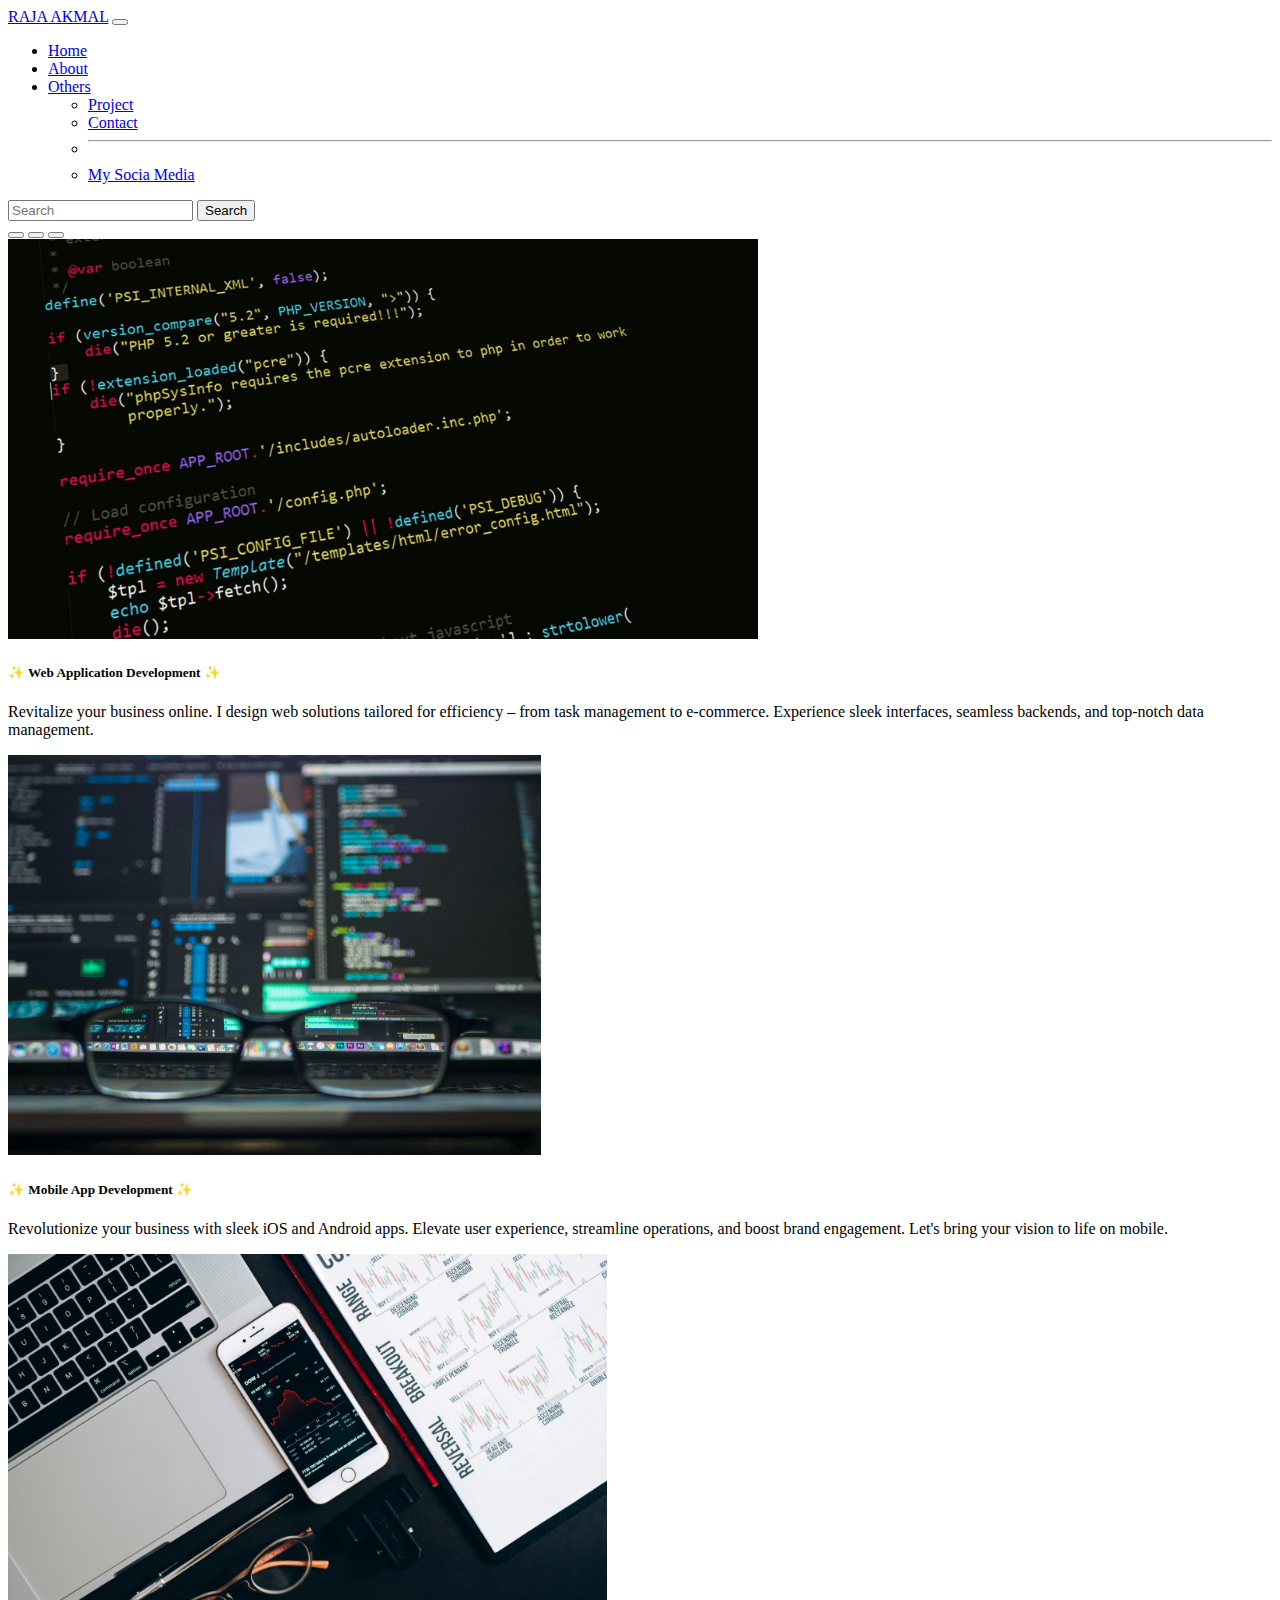
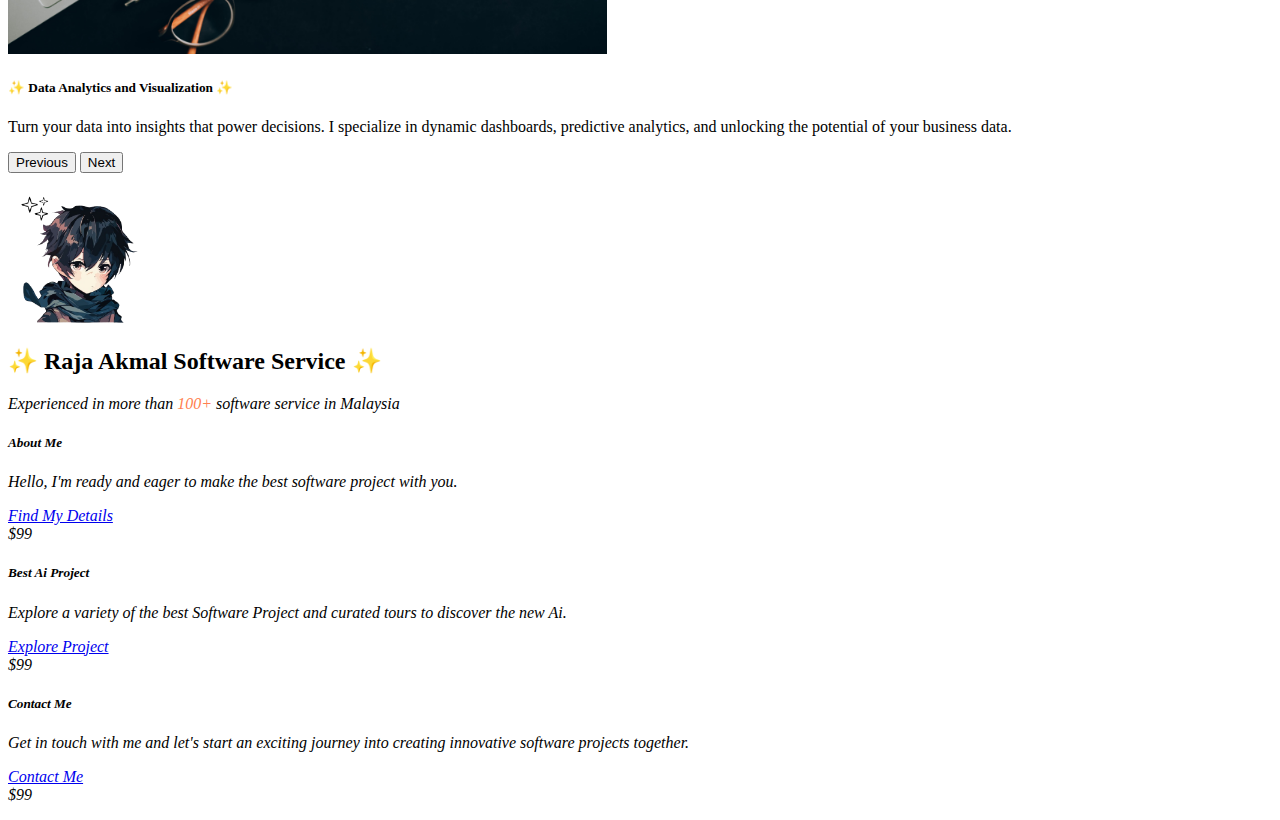
<file: index.html>
<!DOCTYPE html>
<html lang="en">

<head>
  <meta charset="UTF-8">
  <meta name="viewport" content="width=device-width, initial-scale=1.0">
  <link href="https://cdn.jsdelivr.net/npm/bootstrap@5.1.3/dist/css/bootstrap.min.css" rel="stylesheet"
    integrity="sha384-1BmE4kWBq78iYhFldvKuhfTAU6auU8tT94WrHftjDbrCEXSU1oBoqyl2QvZ6jIW3" crossorigin="anonymous">
  <title>Raja - Homepage</title>
</head>

<body class="bg-dark">
  <div class="container-fluid text-light" style="height:100%">

    <!-- nav section start -->
    <nav class="navbar navbar-expand-lg navbar-dark bg-dark text-light sticky-top">
      <div class="container-fluid">
        <a class="navbar-brand" href="#">RAJA AKMAL</a>
        <button class="navbar-toggler" type="button" data-bs-toggle="collapse" data-bs-target="#navbarSupportedContent"
          aria-controls="navbarSupportedContent" aria-expanded="false" aria-label="Toggle navigation">
          <span class="navbar-toggler-icon"></span>
        </button>
        <div class="collapse navbar-collapse" id="navbarSupportedContent">
          <ul class="navbar-nav me-auto mb-2 mb-lg-0">
            <li class="nav-item">
              <a class="nav-link active" aria-current="page" href="/">Home</a>
            </li>
            <li class="nav-item">
              <a class="nav-link" href="/about">About</a>
            </li>
            <li class="nav-item dropdown">
              <a class="nav-link dropdown-toggle" href="#" id="navbarDropdown" role="button" data-bs-toggle="dropdown"
                aria-expanded="false">
                Others
              </a>
              <ul class="dropdown-menu" aria-labelledby="navbarDropdown">
                <li><a class="dropdown-item" href="/project">Project</a></li>
                <li><a class="dropdown-item" href="/contact">Contact</a></li>
                <li>
                  <hr class="dropdown-divider">
                </li>
                <li><a class="dropdown-item" href="/sosmed">My Socia Media</a></li>
              </ul>
            </li>
          </ul>
          <form class="d-flex">
            <input class="form-control me-2" type="search" placeholder="Search" aria-label="Search">
            <button class="btn btn-outline-light" type="submit">Search</button>
          </form>
        </div>
      </div>
    </nav>
    <!-- nav section end -->

    <!-- First layout start -->

    <!-- carousel images -->
    <div id="carouselExampleCaptions" class="carousel slide" data-bs-ride="carousel">
      <div class="carousel-indicators">
        <button type="button" data-bs-target="#carouselExampleCaptions" data-bs-slide-to="0" class="active"
          aria-current="true" aria-label="Slide 1"></button>
        <button type="button" data-bs-target="#carouselExampleCaptions" data-bs-slide-to="1"
          aria-label="Slide 2"></button>
        <button type="button" data-bs-target="#carouselExampleCaptions" data-bs-slide-to="2"
          aria-label="Slide 3"></button>
      </div>
      <div class="carousel-inner">
        <div class="carousel-item active">
          <img src="Portfolio/carosel1.jpg" class="d-block w-100" alt="Tour guide image 1" style="height: 400px;">
          <div class="carousel-caption  d-md-block">
            <h5>✨ Web Application Development ✨</h5>
            <p>Revitalize your business online. I design web solutions tailored for efficiency – from task management
              to e-commerce. Experience sleek interfaces, seamless backends, and top-notch data management. </p>
          </div>
        </div>
        <div class="carousel-item">
          <img src="Portfolio/carosel2.jpg" class="d-block w-100" alt="Tour guide image 2" style="height: 400px;">
          <div class="carousel-caption  d-md-block">
            <h5>✨ Mobile App Development ✨ </h5>
            <p>Revolutionize your business with sleek iOS and Android apps. Elevate user experience,
              streamline operations, and boost brand engagement. Let's bring your vision to life on mobile.</p>
          </div>
        </div>
        <div class="carousel-item">
          <img src="Portfolio/carosel5.jpg" class="d-block w-100" alt="Tour guide image 3" style="height: 400px;">
          <div class="carousel-caption d-md-block">
            <h5>✨ Data Analytics and Visualization ✨ </h5>
            <p> Turn your data into insights that power decisions. I specialize in dynamic dashboards,
              predictive analytics, and unlocking the potential of your business data.</p>
          </div>
        </div>
      </div>
      <button class="carousel-control-prev" type="button" data-bs-target="#carouselExampleCaptions"
        data-bs-slide="prev">
        <span class="carousel-control-prev-icon" aria-hidden="true"></span>
        <span class="visually-hidden">Previous</span>
      </button>
      <button class="carousel-control-next" type="button" data-bs-target="#carouselExampleCaptions"
        data-bs-slide="next">
        <span class="carousel-control-next-icon" aria-hidden="true"></span>
        <span class="visually-hidden">Next</span>
      </button>
    </div>

    <!-- end of carousel images -->


    <div class="row text-center align-items-center">
      <div class="col-12">
        <img src="Portfolio/Avatar1-removebg-preview.png" width="150" height="150" />
        <h2>✨ Raja Akmal Software Service ✨</h2>
        <i>Experienced in more than <span style="color:coral">100+</span> software service in Malaysia</p>
      </div>
    </div>
    
  <div class="row text-dark mt-0">
    <div class="col-sm-4 g-4">
      <div class="card">
        <div class="card-body">
          <h5 class="card-title text-center">About Me</h5>
          <p class="card-text">Hello, I'm ready and eager to make the best software project with you.</p>
          <a href="/about" class="btn btn-dark d-block">Find My Details</a>
        </div>
        <span class="position-absolute top-0 start-100 translate-middle badge rounded-pill bg-warning text-dark">
          $99
        </span>
      </div>
    </div>
    <div class="col-sm-4 g-4">
      <div class="card">
        <div class="card-body">
          <h5 class="card-title text-center">Best Ai Project</h5>
          <p class="card-text">Explore a variety of the best Software Project and curated tours to discover the new Ai.
          </p>
          <a href="/project" class="btn btn-dark d-block">Explore Project</a>
        </div>
        <span class="position-absolute top-0 start-100 translate-middle badge rounded-pill bg-warning text-dark">
          $99
        </span>
      </div>
    </div>
    <div class="col-sm-4 g-4">
      <div class="card">
        <div class="card-body">
          <h5 class="card-title text-center">Contact Me</h5>
          <p class="card-text">Get in touch with me and let's start an exciting journey into creating innovative
            software projects together.</p>
          <a href="/contact" class="btn btn-dark d-block">Contact Me</a>
        </div>
        <span class="position-absolute top-0 start-100 translate-middle badge rounded-pill bg-warning text-dark">
          $99
        </span>
      </div>
    <p></p>
    </div>
  </div>
  </div>

  <!-- First layout end -->

  <script src="https://cdn.jsdelivr.net/npm/bootstrap@5.1.3/dist/js/bootstrap.bundle.min.js"
    integrity="sha384-ka7Sk0Gln4gmtz2MlQnikT1wXgYsOg+OMhuP+IlRH9sENBO0LRn5q+8nbTov4+1p"
    crossorigin="anonymous"></script>
</body>

</html>
</file>
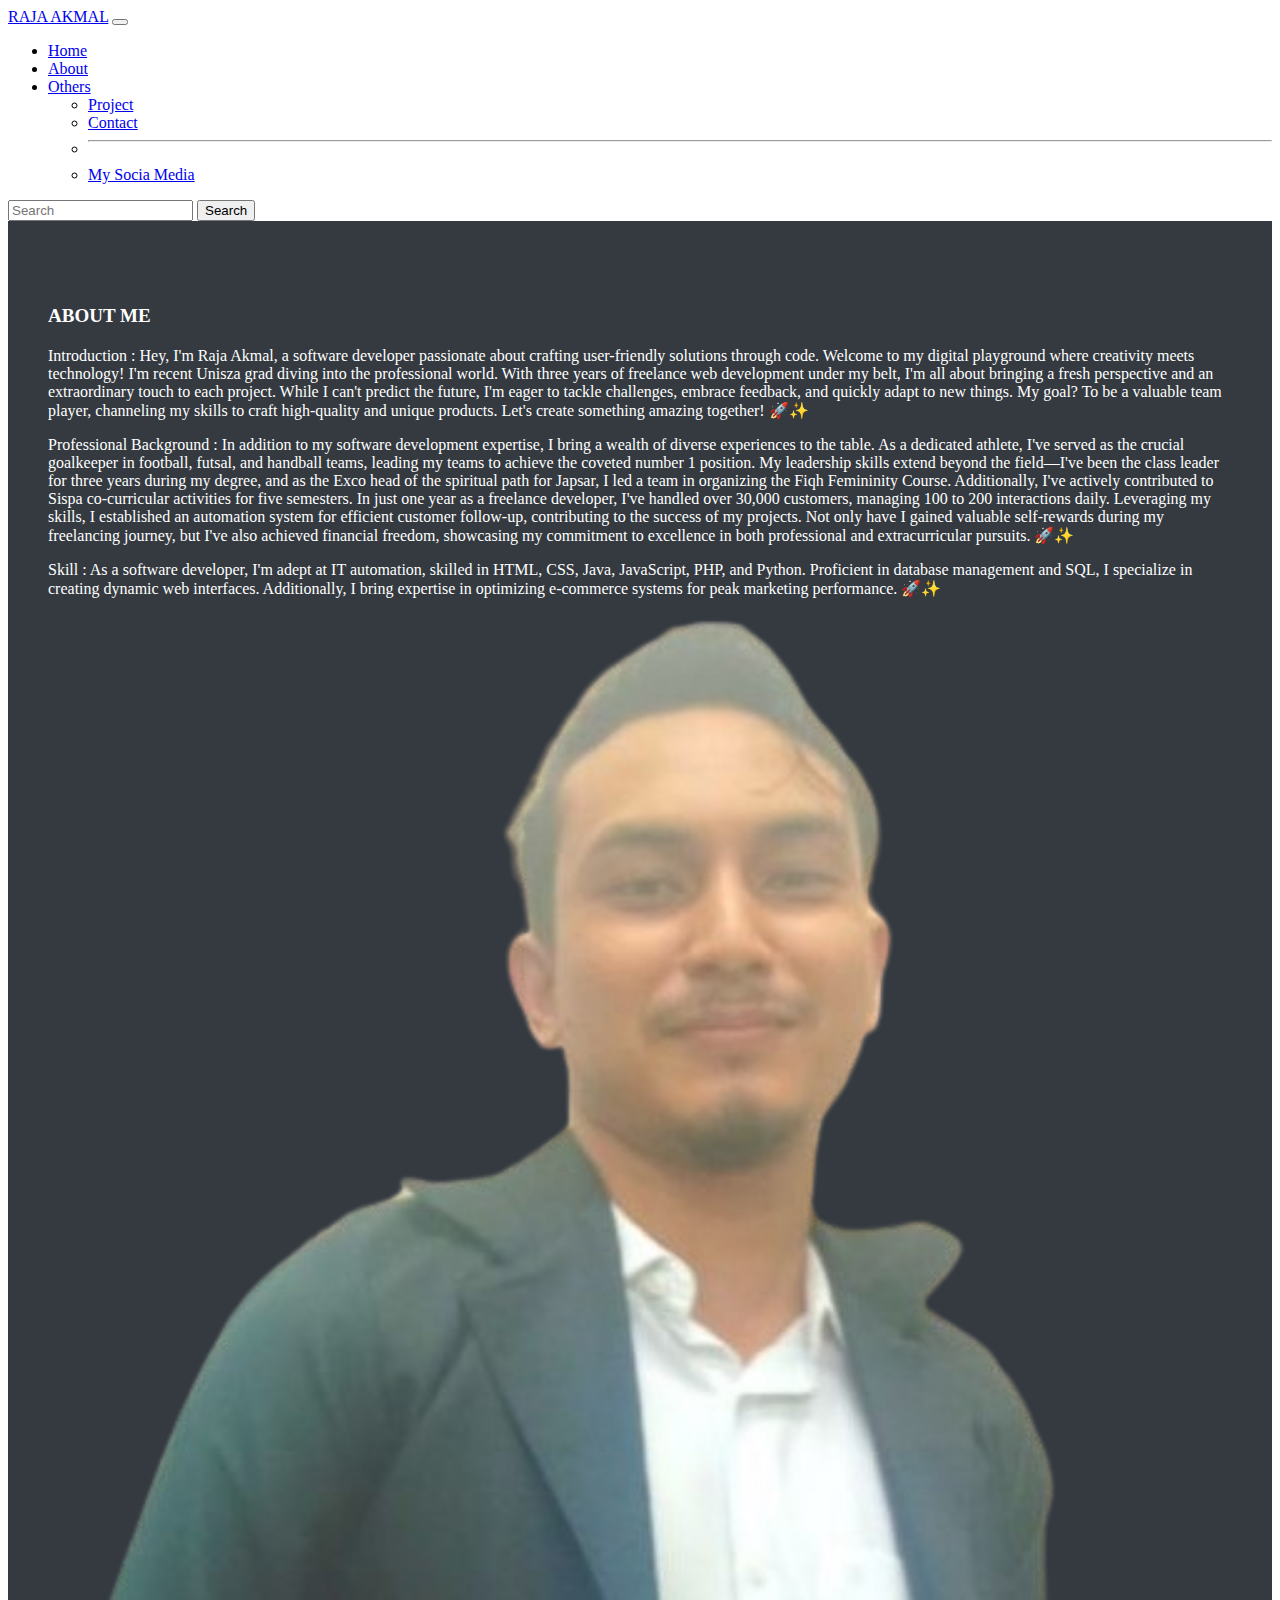
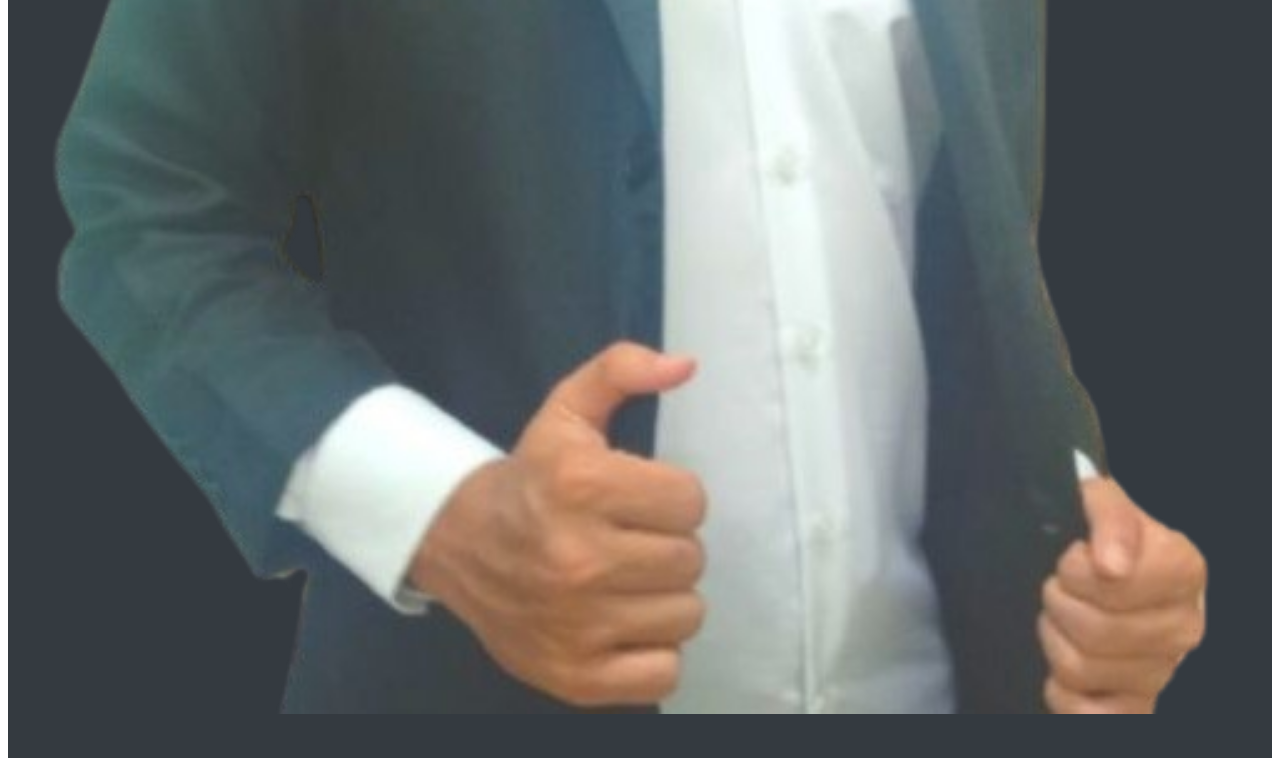
<file: about/index.html>
<!DOCTYPE html>
<html lang="en">

<head>
  <meta charset="UTF-8">
  <meta name="viewport" content="width=device-width, initial-scale=1.0">
  <link href="https://cdn.jsdelivr.net/npm/bootstrap@5.1.3/dist/css/bootstrap.min.css" rel="stylesheet"
    integrity="sha384-1BmE4kWBq78iYhFldvKuhfTAU6auU8tT94WrHftjDbrCEXSU1oBoqyl2QvZ6jIW3" crossorigin="anonymous">
  <link rel="stylesheet" href="css2.css">
  <title>Raja - ABOUT PAGE</title>

</head>

<body>

  <body class="bg-dark">
    <div class="container-fluid text-light" style="height:100%">

      <!-- nav section start -->
      <nav class="navbar navbar-expand-lg navbar-dark bg-dark text-light sticky-top">
        <div class="container-fluid">
          <a class="navbar-brand" href="#">RAJA AKMAL</a>
          <button class="navbar-toggler" type="button" data-bs-toggle="collapse"
            data-bs-target="#navbarSupportedContent" aria-controls="navbarSupportedContent" aria-expanded="false"
            aria-label="Toggle navigation">
            <span class="navbar-toggler-icon"></span>
          </button>
          <div class="collapse navbar-collapse" id="navbarSupportedContent">
            <ul class="navbar-nav me-auto mb-2 mb-lg-0">
              <li class="nav-item">
                <a class="nav-link active" aria-current="page" href="/">Home</a>
              </li>
              <li class="nav-item">
                <a class="nav-link" href="/about">About</a>
              </li>
              <li class="nav-item dropdown">
                <a class="nav-link dropdown-toggle" href="#" id="navbarDropdown" role="button" data-bs-toggle="dropdown"
                  aria-expanded="false">
                  Others
                </a>
                <ul class="dropdown-menu" aria-labelledby="navbarDropdown">
                  <li><a class="dropdown-item" href="/project">Project</a></li>
                  <li><a class="dropdown-item" href="/contact">Contact</a></li>
                  <li>
                    <hr class="dropdown-divider">
                  </li>
                  <li><a class="dropdown-item" href="/sosmed">My Socia Media</a></li>
                </ul>
              </li>
            </ul>
            <form class="d-flex">
              <input class="form-control me-2" type="search" placeholder="Search" aria-label="Search">
              <button class="btn btn-outline-light" type="submit">Search</button>
            </form>
          </div>
        </div>
      </nav>


      <!-- First layout start -->
      <div class="container-fluid about-section">
        <div class="row text-center align-items-center">
          <div class="col-lg-8 col-md-10 mx-auto animated-text">
            <h6 class="mb-4 shiny-text"> ABOUT ME </h6>
            <p>
              <span class="shiny-text">Introduction :</span> Hey, I'm Raja Akmal, a software developer passionate about
              crafting user-friendly solutions through code. Welcome to my digital playground where creativity meets
              technology!
              I'm recent Unisza grad diving into the professional world. With three years
              of freelance web development under my belt, I'm all about bringing a fresh perspective and an
              extraordinary touch to each project. While I can't predict the future, I'm eager to tackle challenges,
              embrace feedback, and quickly adapt to new things. My goal? To be a valuable team player, channeling
              my skills to craft high-quality and unique products. Let's create something amazing together! 🚀✨
            </p>

            <p>
              <span class="shiny-text">Professional Background :</span> In addition to my software development
              expertise, I
              bring a wealth of diverse
              experiences to the table. As a dedicated athlete, I've served as the crucial goalkeeper in football,
              futsal,
              and handball teams, leading my teams to achieve the coveted number 1 position.

              My leadership skills extend beyond the field—I've been the class leader for three years during my degree,
              and
              as the Exco head of the spiritual path for Japsar, I led a team in organizing the Fiqh Femininity Course.
              Additionally, I've actively contributed to Sispa co-curricular activities for five semesters.

              In just one year as a freelance developer, I've handled over 30,000 customers, managing 100 to 200
              interactions daily. Leveraging my skills, I established an automation system for efficient customer
              follow-up,
              contributing to the success of my projects.

              Not only have I gained valuable self-rewards during my freelancing journey, but I've also achieved
              financial
              freedom, showcasing my commitment to excellence in both professional and extracurricular pursuits. 🚀✨
            </p>

            <p>
              <span class="shiny-text">Skill :</span> As a software developer, I'm adept at IT automation, skilled in
              HTML,
              CSS, Java, JavaScript, PHP,
              and Python. Proficient in database management and SQL, I specialize in creating dynamic web interfaces.
              Additionally, I bring expertise in optimizing e-commerce systems for peak marketing performance. 🚀✨
            </p>
          </div>
          <div class="col-lg-4 col-md-2 col-image">
            <img src="/Portfolio/Avatar2_removebg.png" alt="my image" style="width: 100%;" />
          </div>
        </div>
      </div>
      <!-- First layout end -->

      <script src="https://cdn.jsdelivr.net/npm/bootstrap@5.1.3/dist/js/bootstrap.bundle.min.js"
        integrity="sha384-ka7Sk0Gln4gmtz2MlQnikT1wXgYsOg+OMhuP+IlRH9sENBO0LRn5q+8nbTov4+1p"
        crossorigin="anonymous"></script>
  </body>

</html>
</file>
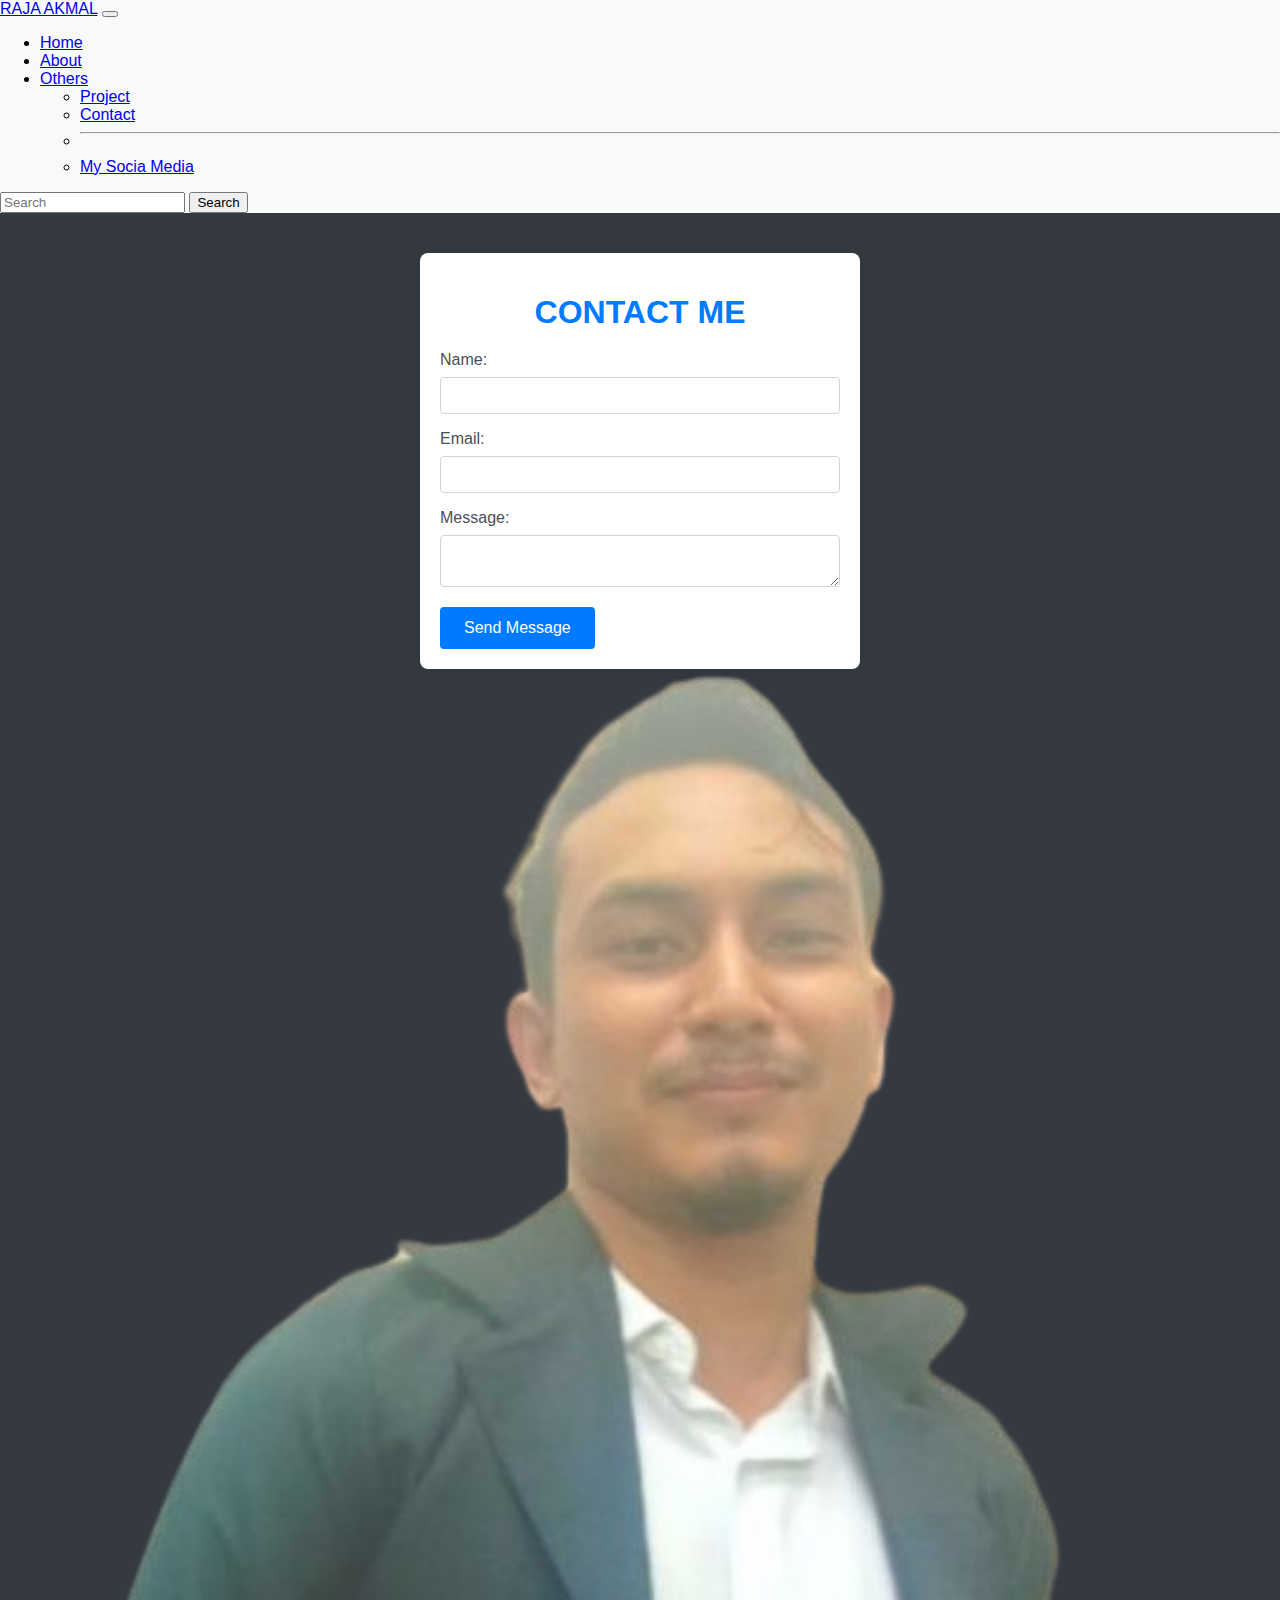
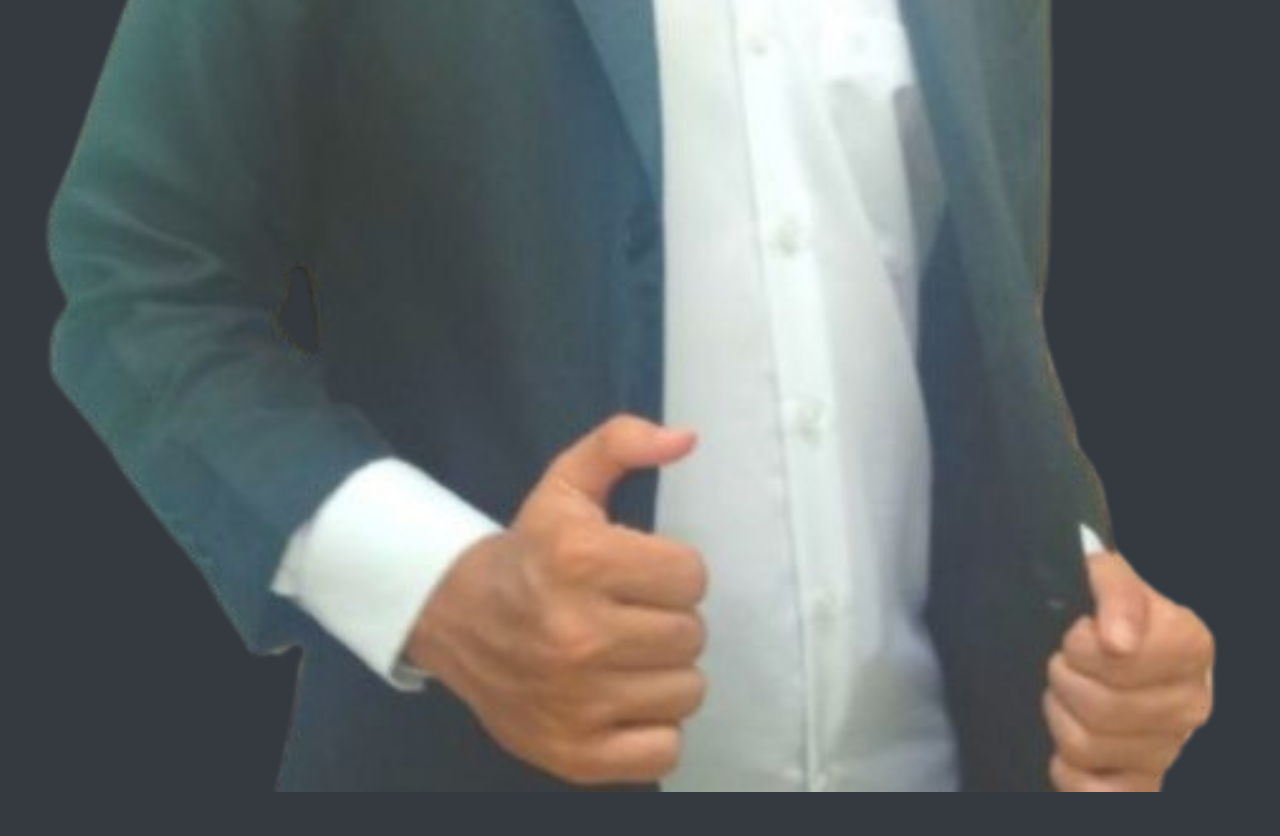
<file: contact/index.html>
<!DOCTYPE html>
<html lang="en">

<head>
  <meta charset="UTF-8">
  <meta name="viewport" content="width=device-width, initial-scale=1.0">
  <link href="https://cdn.jsdelivr.net/npm/bootstrap@5.1.3/dist/css/bootstrap.min.css" rel="stylesheet"
    integrity="sha384-1BmE4kWBq78iYhFldvKuhfTAU6auU8tT94WrHftjDbrCEXSU1oBoqyl2QvZ6jIW3" crossorigin="anonymous">
  <link rel="stylesheet" href="css.css">
  <title>Raja - CONTACT PAGE</title>
</head>

<body class="bg-dark">
  <div class="container-fluid text-light" style="height:100%">

    <!-- nav section start -->
    <nav class="navbar navbar-expand-lg navbar-dark bg-dark text-light sticky-top">
      <div class="container-fluid">
        <a class="navbar-brand" href="#">RAJA AKMAL</a>
        <button class="navbar-toggler" type="button" data-bs-toggle="collapse" data-bs-target="#navbarSupportedContent"
          aria-controls="navbarSupportedContent" aria-expanded="false" aria-label="Toggle navigation">
          <span class="navbar-toggler-icon"></span>
        </button>
        <div class="collapse navbar-collapse" id="navbarSupportedContent">
          <ul class="navbar-nav me-auto mb-2 mb-lg-0">
            <li class="nav-item">
              <a class="nav-link active" aria-current="page" href="/">Home</a>
            </li>
            <li class="nav-item">
              <a class="nav-link" href="/about">About</a>
            </li>
            <li class="nav-item dropdown">
              <a class="nav-link dropdown-toggle" href="#" id="navbarDropdown" role="button" data-bs-toggle="dropdown"
                aria-expanded="false">
                Others
              </a>
              <ul class="dropdown-menu" aria-labelledby="navbarDropdown">
                <li><a class="dropdown-item" href="/project">Project</a></li>
                <li><a class="dropdown-item" href="/contact">Contact</a></li>
                <li>
                  <hr class="dropdown-divider">
                </li>
                <li><a class="dropdown-item" href="/sosmed">My Socia Media</a></li>
              </ul>
            </li>
          </ul>
          <form class="d-flex">
            <input class="form-control me-2" type="search" placeholder="Search" aria-label="Search">
            <button class="btn btn-outline-light" type="submit">Search</button>
          </form>
        </div>
      </div>
    </nav>



  <!-- First layout start -->
  <div class= "container-fluid  text-light contact-section " style="height:100%">
    <div class="row text-center align-items-center">
      <div class="col-lg-8 col-md-10 mx-auto animated-text  g-4">


        <form class="contact-form">
          <h1 style="color: #007bff;">CONTACT ME</h1>

          <label for="name">Name:</label>
          <input type="text" id="name" name="name" required>

          <label for="email">Email:</label>
          <input type="email" id="email" name="email" required>

          <label for="message">Message:</label>
          <textarea id="message" name="message" required></textarea>

          <button type="submit">Send Message</button>
        </form>



      </div>
      <div class="col-lg-4 col-md-2 col-image g-4">
        <img src="/Portfolio/Avatar2_removebg.png" alt="my image" style="width: 100%;" />
        <!-- First layout end -->

        <script src="https://cdn.jsdelivr.net/npm/bootstrap@5.1.3/dist/js/bootstrap.bundle.min.js"
          integrity="sha384-ka7Sk0Gln4gmtz2MlQnikT1wXgYsOg+OMhuP+IlRH9sENBO0LRn5q+8nbTov4+1p"
          crossorigin="anonymous"></script>


</body>


</html>
</file>
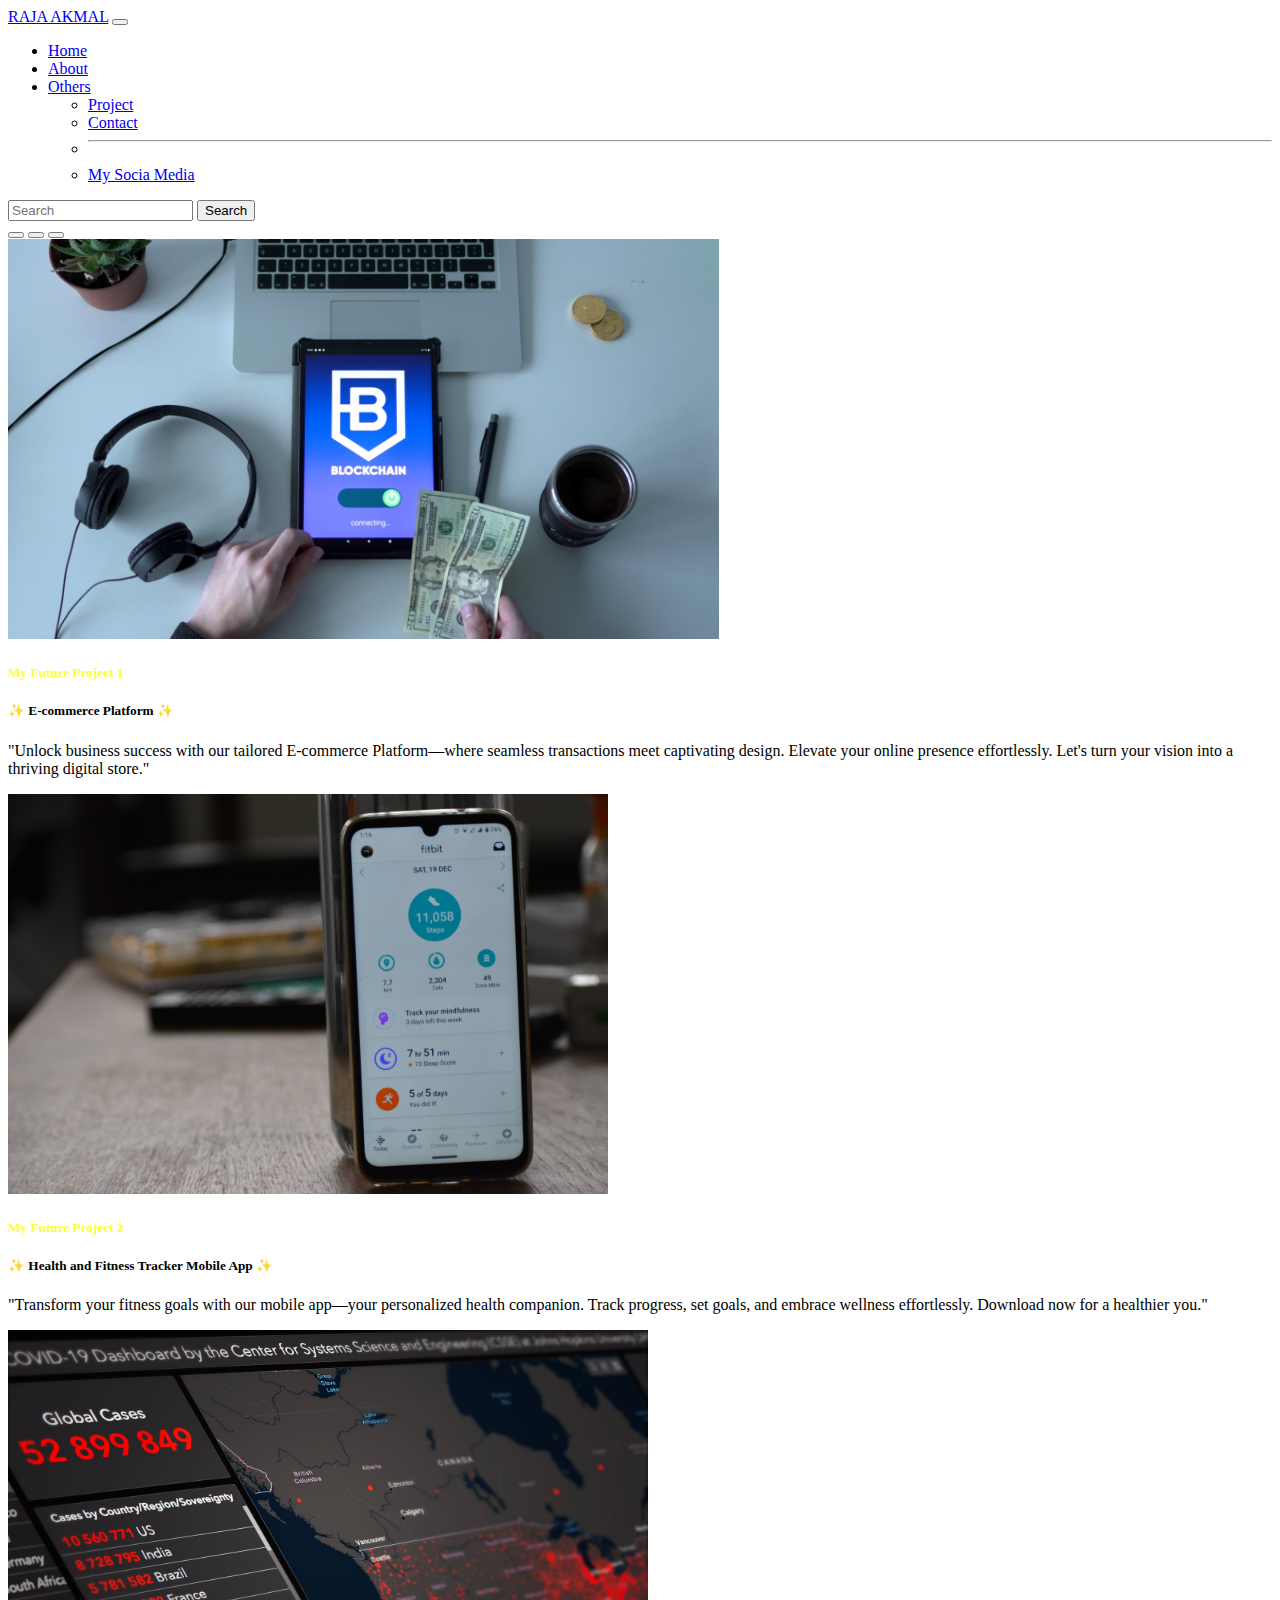
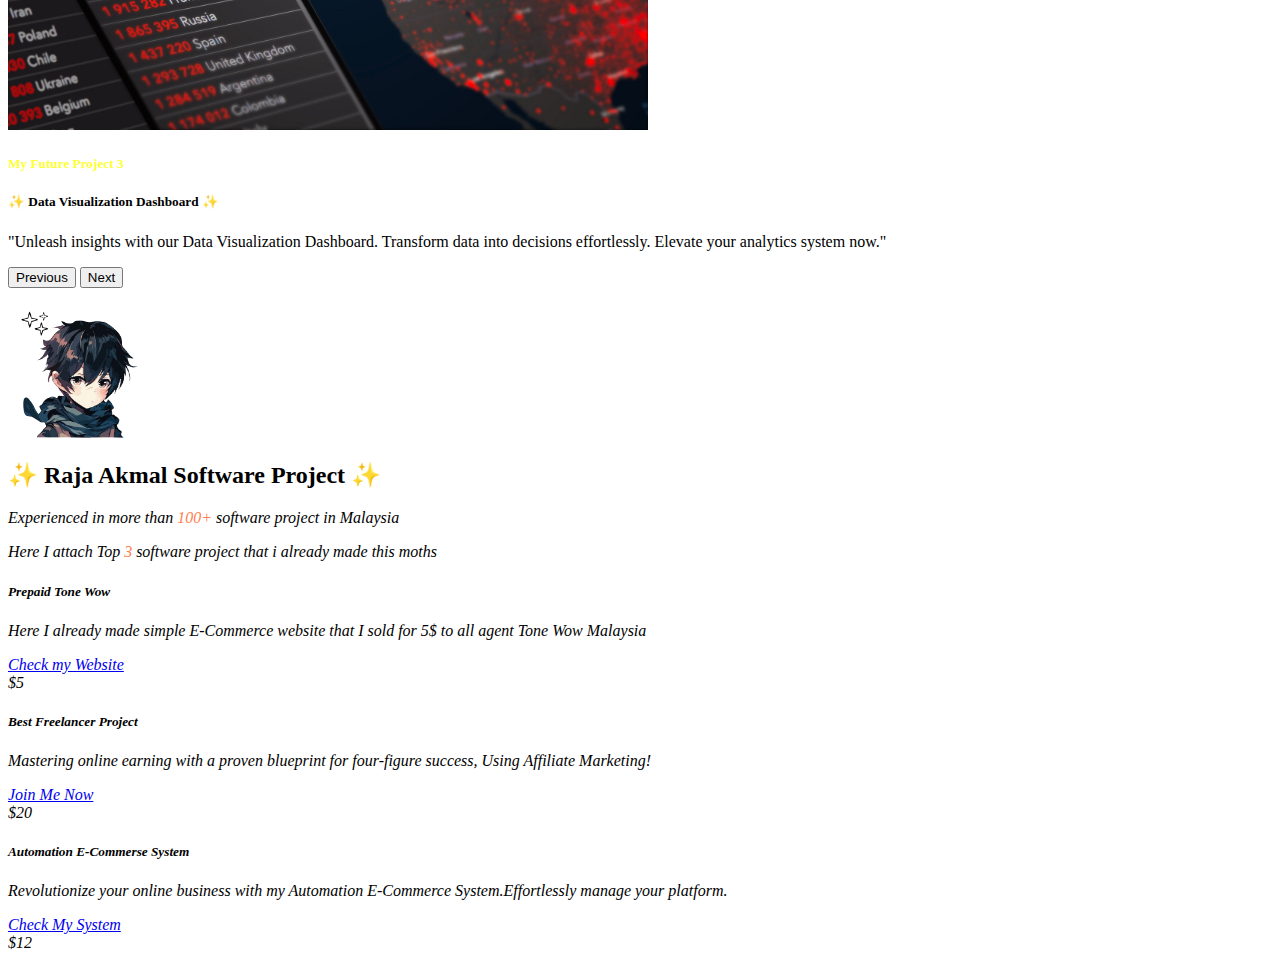
<file: project/index.html>
<!DOCTYPE html>
<html lang="en">

<head>
  <meta charset="UTF-8">
  <meta name="viewport" content="width=device-width, initial-scale=1.0">
  <link href="https://cdn.jsdelivr.net/npm/bootstrap@5.1.3/dist/css/bootstrap.min.css" rel="stylesheet"
    integrity="sha384-1BmE4kWBq78iYhFldvKuhfTAU6auU8tT94WrHftjDbrCEXSU1oBoqyl2QvZ6jIW3" crossorigin="anonymous">
  <title>Raja - PROJECT PAGE</title>
</head>

<body class="bg-dark">
  <div class="container-fluid text-light" style="height:100%">

    <!-- nav section start -->
    <nav class="navbar navbar-expand-lg navbar-dark bg-dark text-light sticky-top">
      <div class="container-fluid">
        <a class="navbar-brand" href="#">RAJA AKMAL</a>
        <button class="navbar-toggler" type="button" data-bs-toggle="collapse" data-bs-target="#navbarSupportedContent"
          aria-controls="navbarSupportedContent" aria-expanded="false" aria-label="Toggle navigation">
          <span class="navbar-toggler-icon"></span>
        </button>
        <div class="collapse navbar-collapse" id="navbarSupportedContent">
          <ul class="navbar-nav me-auto mb-2 mb-lg-0">
            <li class="nav-item">
              <a class="nav-link active" aria-current="page" href="/">Home</a>
            </li>
            <li class="nav-item">
              <a class="nav-link" href="/about">About</a>
            </li>
            <li class="nav-item dropdown">
              <a class="nav-link dropdown-toggle" href="#" id="navbarDropdown" role="button" data-bs-toggle="dropdown"
                aria-expanded="false">
                Others
              </a>
              <ul class="dropdown-menu" aria-labelledby="navbarDropdown">
                <li><a class="dropdown-item" href="/project">Project</a></li>
                <li><a class="dropdown-item" href="/contact">Contact</a></li>
                <li>
                  <hr class="dropdown-divider">
                </li>
                <li><a class="dropdown-item" href="/sosmed">My Socia Media</a></li>
              </ul>
            </li>
          </ul>
          <form class="d-flex">
            <input class="form-control me-2" type="search" placeholder="Search" aria-label="Search">
            <button class="btn btn-outline-light" type="submit">Search</button>
          </form>
        </div>
      </div>
    </nav>

    <!-- First layout start -->
    <!-- carousel images -->
    <div id="carouselExampleCaptions" class="carousel slide" data-bs-ride="carousel">
      <div class="carousel-indicators">
        <button type="button" data-bs-target="#carouselExampleCaptions" data-bs-slide-to="0" class="active"
          aria-current="true" aria-label="Slide 1"></button>
        <button type="button" data-bs-target="#carouselExampleCaptions" data-bs-slide-to="1"
          aria-label="Slide 2"></button>
        <button type="button" data-bs-target="#carouselExampleCaptions" data-bs-slide-to="2"
          aria-label="Slide 3"></button>
      </div>
      <div class="carousel-inner">
        <div class="carousel-item active">
          <img src="Portfolio/ecomers.jpg" class="d-block w-100" alt="Tour guide image 1" style="height: 400px;">
          <div class="carousel-caption  d-md-block">
            <h5> <span style="color:rgb(252, 255, 50)" aria-setsize="100">My Future Project 1</span> </h5>
            <h5>✨ E-commerce Platform ✨</h5>
            <p>"Unlock business success with our tailored E-commerce Platform—where seamless transactions meet
              captivating design. Elevate your online presence effortlessly. Let's turn your vision into a thriving
              digital store." </p>
          </div>
        </div>
        <div class="carousel-item">
          <img src="Portfolio/fitness.jpg" class="d-block w-100" alt="Tour guide image 2" style="height: 400px;">
          <div class="carousel-caption  d-md-block">
            <h5> <span style="color:rgb(252, 255, 50)">My Future Project 2</span> </h5>
            <h5>✨ Health and Fitness Tracker Mobile App ✨ </h5>
            <p>"Transform your fitness goals with our mobile app—your personalized health companion.
              Track progress, set goals, and embrace wellness effortlessly. Download now for a healthier you."</p>
          </div>
        </div>
        <div class="carousel-item">
          <img src="Portfolio/Data.jpg" class="d-block w-100" alt="Tour guide image 3" style="height: 400px;">
          <div class="carousel-caption d-md-block">
            <h5> <span style="color:rgb(252, 255, 50)">My Future Project 3</span> </h5>
            <h5>✨ Data Visualization Dashboard ✨ </h5>
            <p> "Unleash insights with our Data Visualization Dashboard.
              Transform data into decisions effortlessly. Elevate your analytics system now."</p>
          </div>
        </div>
      </div>
      <button class="carousel-control-prev" type="button" data-bs-target="#carouselExampleCaptions"
        data-bs-slide="prev">
        <span class="carousel-control-prev-icon" aria-hidden="true"></span>
        <span class="visually-hidden">Previous</span>
      </button>
      <button class="carousel-control-next" type="button" data-bs-target="#carouselExampleCaptions"
        data-bs-slide="next">
        <span class="carousel-control-next-icon" aria-hidden="true"></span>
        <span class="visually-hidden">Next</span>
      </button>
    </div>

    <!-- end of carousel images -->

    <div class="row text-center align-items-center">
      <div class="col-12">
        <img src="Portfolio/Avatar1-removebg-preview.png" width="150" height="150" />
        <h2>✨ Raja Akmal Software Project ✨</h2>
        <i>Experienced in more than <span style="color:coral">100+</span> software project in Malaysia</p>
          <i>Here I attach Top <span style="color:coral">3</span> software project that i already made this moths</p>
      </div>
    </div>
    <div class="row text-dark mt-0">
      <div class="col-sm-4 g-4">
        <div class="card">
          <div class="card-body">
            <h5 class="card-title text-center">Prepaid Tone Wow</h5>
            <p class="card-text">Here I already made simple E-Commerce website that I sold for 5$ to all agent Tone Wow
              Malaysia</p>
            <a href="https://rajaakmalgfx.my.canva.site/" class="btn btn-dark d-block">Check my Website</a>
          </div>
          <span class="position-absolute top-0 start-100 translate-middle badge rounded-pill bg-warning text-dark">
            $5
          </span>
        </div>
      </div>
      <div class="col-sm-4 g-4">
        <div class="card">
          <div class="card-body">
            <h5 class="card-title text-center">Best Freelancer Project</h5>
            <p class="card-text">Mastering online earning with a proven blueprint for four-figure success,
              Using Affiliate Marketing!</p>
            <a href=" https://bit.ly/KerjaSimpleIncomePadu" class="btn btn-dark d-block">Join Me Now</a>
          </div>
          <span class="position-absolute top-0 start-100 translate-middle badge rounded-pill bg-warning text-dark">
            $20
          </span>
        </div>
      </div>
      <div class="col-sm-4 g-4">
        <div class="card">
          <div class="card-body">
            <h5 class="card-title text-center">Automation E-Commerse System</h5>
            <p class="card-text">Revolutionize your online business with my Automation E-Commerce System.Effortlessly
              manage your platform.</p>
            <a href="https://bit.ly/KerjaMudahJer" class="btn btn-dark d-block">Check My System</a>
          </div>
          <span class="position-absolute top-0 start-100 translate-middle badge rounded-pill bg-warning text-dark">
            $12
          </span>
        </div>
        <p></p>
      </div>
    </div>
  </div>

  <!-- First layout end -->

  <script src="https://cdn.jsdelivr.net/npm/bootstrap@5.1.3/dist/js/bootstrap.bundle.min.js"
    integrity="sha384-ka7Sk0Gln4gmtz2MlQnikT1wXgYsOg+OMhuP+IlRH9sENBO0LRn5q+8nbTov4+1p"
    crossorigin="anonymous"></script>
</body>

</html>
</file>
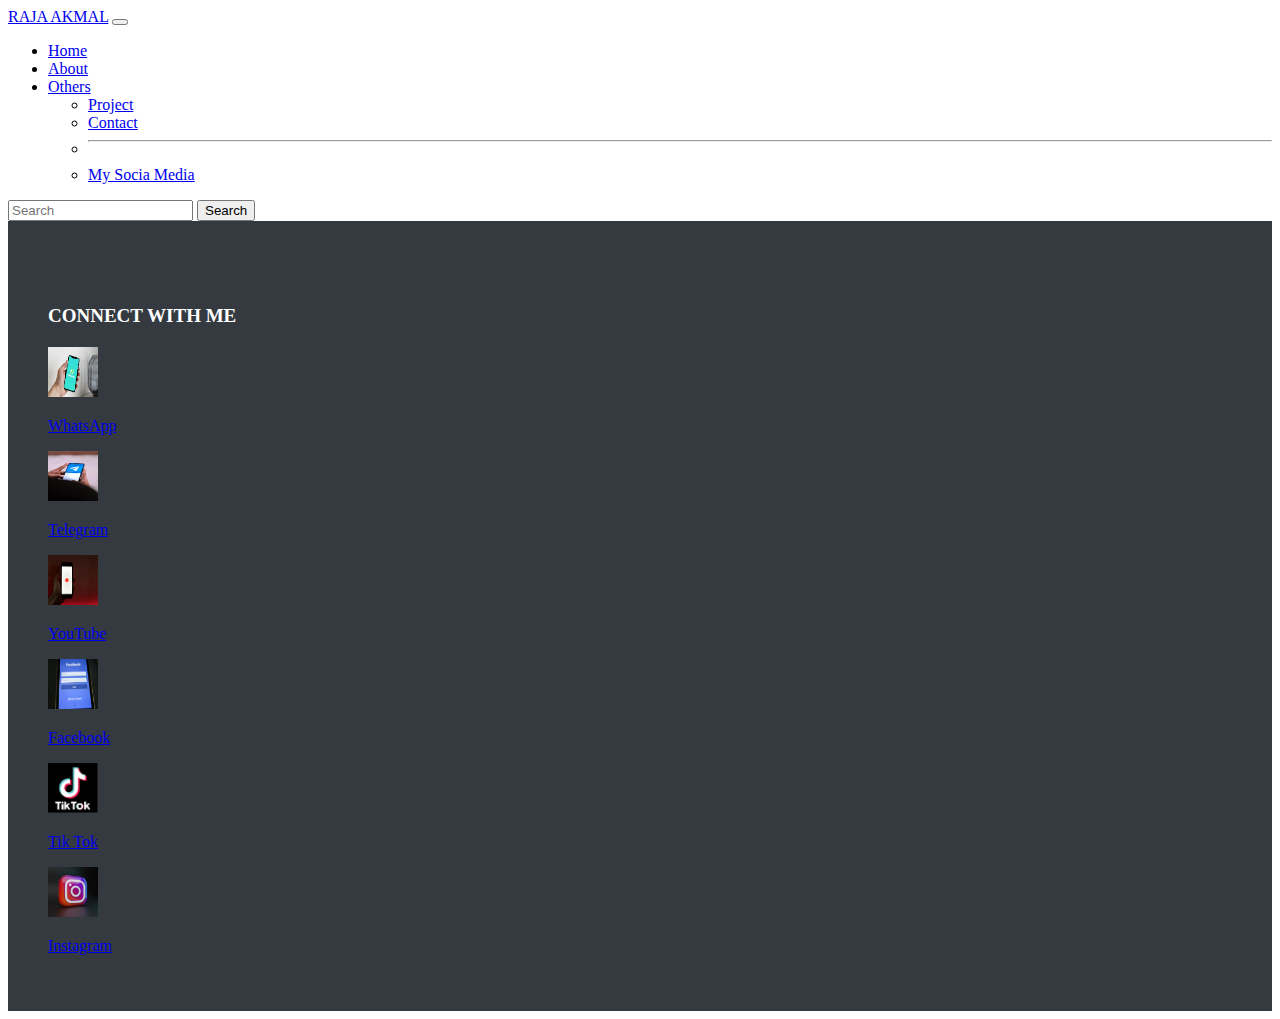
<file: sosmed/index.html>
<!DOCTYPE html>
<html lang="en">

<head>
  <meta charset="UTF-8">
  <meta name="viewport" content="width=device-width, initial-scale=1.0">
  <link href="https://cdn.jsdelivr.net/npm/bootstrap@5.1.3/dist/css/bootstrap.min.css" rel="stylesheet"
    integrity="sha384-1BmE4kWBq78iYhFldvKuhfTAU6auU8tT94WrHftjDbrCEXSU1oBoqyl2QvZ6jIW3" crossorigin="anonymous">
  <link rel="stylesheet" href="css3.css">
  <title>Raja - SOSMED PAGE</title>
</head>

<body>

  <body class="bg-dark">
    <div class="container-fluid text-light" style="height:100%">

      <!-- nav section start -->
      <nav class="navbar navbar-expand-lg navbar-dark bg-dark text-light sticky-top">
        <div class="container-fluid">
          <a class="navbar-brand" href="#">RAJA AKMAL</a>
          <button class="navbar-toggler" type="button" data-bs-toggle="collapse"
            data-bs-target="#navbarSupportedContent" aria-controls="navbarSupportedContent" aria-expanded="false"
            aria-label="Toggle navigation">
            <span class="navbar-toggler-icon"></span>
          </button>
          <div class="collapse navbar-collapse" id="navbarSupportedContent">
            <ul class="navbar-nav me-auto mb-2 mb-lg-0">
              <li class="nav-item">
                <a class="nav-link active" aria-current="page" href="/">Home</a>
              </li>
              <li class="nav-item">
                <a class="nav-link" href="/about">About</a>
              </li>
              <li class="nav-item dropdown">
                <a class="nav-link dropdown-toggle" href="#" id="navbarDropdown" role="button" data-bs-toggle="dropdown"
                  aria-expanded="false">
                  Others
                </a>
                <ul class="dropdown-menu" aria-labelledby="navbarDropdown">
                  <li><a class="dropdown-item" href="/project">Project</a></li>
                  <li><a class="dropdown-item" href="/contact">Contact</a></li>
                  <li>
                    <hr class="dropdown-divider">
                  </li>
                  <li><a class="dropdown-item" href="/sosmed">My Socia Media</a></li>
                </ul>
              </li>
            </ul>
            <form class="d-flex">
              <input class="form-control me-2" type="search" placeholder="Search" aria-label="Search">
              <button class="btn btn-outline-light" type="submit">Search</button>
            </form>
          </div>
        </div>
      </nav>
      <!-- First layout start -->
      <div class="container-fluid  sosmed-section">
        <div class="row text-center align-items-center">


          <!-- Social Media Links Section -->
          <div class="container animated-text">

            <h6 class="mb-4 shiny-text"><span class="shiny-text">CONNECT WITH ME</span></h6>

            <!-- Social Media Icons with Links -->
            <div class="row text-center">
              <!-- WhatsApp -->
              <div class="col">
                <a href="https://wa.me/01169253090?text=Hi%20Raja%20Akmal
                " target="_blank" class="text-decoration-none">
                  <img src="GambarSosmed/wasap.jpg" alt="WhatsApp" width="50" height="50">
                  <p class="mt-2"><span class="shiny-text">WhatsApp</span></p>
                </a>
              </div>

              <!-- Telegram -->
              <div class="col">
                <a href="https://t.me/BROJORR?start=Hi%20Raja%20Akmal
                " target="_blank" class="text-decoration-none">
                  <img src="GambarSosmed/tele.jpg" alt="Telegram" width="50" height="50">
                  <p class="mt-2"><span class="shiny-text">Telegram</span></p>
                </a>
              </div>

              <!-- YouTube -->
              <div class="col">
                <a href="https://youtube.com/@kingpt854?si=_CJ7GExPJ-zf8fZS
                " target="_blank" class="text-decoration-none">
                  <img src="GambarSosmed/youtube.jpg" alt="YouTube" width="50" height="50">
                  <p class="mt-2"><span class="shiny-text">YouTube</span></p>
                </a>
              </div>

              <!-- Facebook -->
              <div class="col">
                <a href="https://www.facebook.com/profile.php?id=100070861356450&mibextid=ZbWKwL" target="_blank" class="text-decoration-none">
                  <img src="GambarSosmed/fb.jpg" alt="Facebook" width="50" height="50">
                  <p class="mt-2"><span class="shiny-text">Facebook</span></p>
                </a>
              </div>

              <!-- TikTok -->
              <div class="col">
                <a href="https://www.tiktok.com/@bangbrojer?_t=8hjz73SltCc&_r=1" target="_blank" class="text-decoration-none">
                  <img
                    src="GambarSosmed/tiktok.png"
                    alt="TikTok" width="50" height="50">
                  <p class="mt-2"><span class="shiny-text">Tik Tok</span></p>
                </a>
              </div>

              <!-- Instagram -->
              <div class="col">
                <a href="https://instagram.com/raja_akmal_alif?igshid=OGQ5ZDc2ODk2ZA==" target="_blank" class="text-decoration-none">
                  <img
                    src="GambarSosmed/ig.webp"
                    alt="Instagram" width="50" height="50">
                  <p class="mt-2"><span class="shiny-text">Instagram</span></p>
                </a>
              </div>
            </div>
          </div>


          <!-- First layout end -->

          <script src="https://cdn.jsdelivr.net/npm/bootstrap@5.1.3/dist/js/bootstrap.bundle.min.js"
            integrity="sha384-ka7Sk0Gln4gmtz2MlQnikT1wXgYsOg+OMhuP+IlRH9sENBO0LRn5q+8nbTov4+1p"
            crossorigin="anonymous"></script>
  </body>

</html>
</file>
<file: about/css2.css>
.about-section {
    background-color: #343a40; /* Dark background color for the about section */
    color: #ffffff; /* Light text color */
    padding: 40px; /* Add padding to the section */
  }

  .shiny-text {
    animation: shineText 1.5s ease-out infinite;
  }

  @keyframes shineText {
    0% {
      color: #ffffff;
    }
    50% {
      color: #ffd700; /* Shiny color, adjust as needed */
    }
    100% {
      color: #ffffff;
    }
  }

  .animated-text {
    animation: fadeInUp 1s ease-out;
  }

  @keyframes fadeInUp {
    0% {
      opacity: 0;
      transform: translateY(20px);
    }
    100% {
      opacity: 1;
      transform: translateY(0);
    }
  }

  .mb-4 {
    margin-bottom: 20px; /* Increase margin for larger font size */
    font-size: 19px; /* Adjust font size as needed */
  }

  /* Custom styles for small screens (phones) */
  @media (max-width: 767px) {
    .col-image {
      order: -1; /* Move the column with the image to the top */
      margin-bottom: 20px; /* Add margin for better spacing */
    }
  }
</file>
<file: contact/css.css>
/* Styles for the entire body */
body {
    margin: 0;
    font-family: 'Segoe UI', Tahoma, Geneva, Verdana, sans-serif;
    background-color: #f8f9fa;
    /* Light gray background color */
}

/* Styles for the form with a specific class */
.contact-form {
    max-width: 400px;
    margin: auto;
    padding: 20px;
    background-color: #fff;
    /* White background color */
    border-radius: 8px;
    box-shadow: 0 0 20px rgba(0, 0, 0, 0.1);
    transition: transform 0.3s ease-in-out;
}

/* Hover effect for the form */
.contact-form:hover {
    transform: scale(1.02);
    /* Scale up on hover for a subtle effect */
}

/* Styles for the form heading */
.contact-form h1 {
    color: #007bff;
    /* Primary color for the heading */
    margin-bottom: 20px;
    text-align: center;
}

/* Styles for form labels */
.contact-form label {
    display: block;
    margin-bottom: 8px;
    color: #495057;
    /* Dark gray text color */
}

/* Styles for form inputs and textarea */
.contact-form input,
.contact-form textarea {
    width: 100%;
    padding: 10px;
    margin-bottom: 16px;
    border: 1px solid #ced4da;
    /* Light gray border */
    border-radius: 4px;
    box-sizing: border-box;
}

/* Styles for the form button */
.contact-form button {
    background-color: #007bff;
    /* Primary color */
    color: #fff;
    /* White text color */
    padding: 12px 24px;
    border: none;
    border-radius: 4px;
    cursor: pointer;
    font-size: 16px;
    transition: background-color 0.3s ease-in-out;
}

/* Hover effect for the form button */
.contact-form button:hover {
    background-color: #0056b3;
    /* Darker primary color on hover */
}

/* Custom styles for small screens (phones) */
@media (max-width: 767px) {
    .col-image {
      order: -1; /* Move the column with the image to the top */
      margin-bottom: 20px; /* Add margin for better spacing */
    }
  }

  .contact-section {
    background-color: #343a40; /* Dark background color for the about section */
    color: #ffffff; /* Light text color */
    padding: 40px; /* Add padding to the section */
  }
</file>
<file: sosmed/css3.css>
.sosmed-section {
    background-color: #343a40; /* Dark background color for the sosmed section */
    color: #ffffff; /* Light text color */
    padding: 40px; /* Add padding to the section */
  }

  .shiny-text {
    animation: shineText 1.5s ease-out infinite;
  }

  @keyframes shineText {
    0% {
      color: #ffffff;
    }
    50% {
      color: #ffd700; /* Shiny color, adjust as needed */
    }
    100% {
      color: #ffffff;
    }
  }

  .animated-text {
    animation: fadeInUp 1s ease-out;
  }

  @keyframes fadeInUp {
    0% {
      opacity: 0;
      transform: translateY(20px);
    }
    100% {
      opacity: 1;
      transform: translateY(0);
    }
  }

  .mb-4 {
    margin-bottom: 20px; /* Increase margin for larger font size */
    font-size: 19px; /* Adjust font size as needed */
  }

  /* Custom styles for small screens (phones) */
  @media (max-width: 767px) {
    .col-image {
      order: -1; /* Move the column with the image to the top */
      margin-bottom: 20px; /* Add margin for better spacing */
    }
  }
</file>
